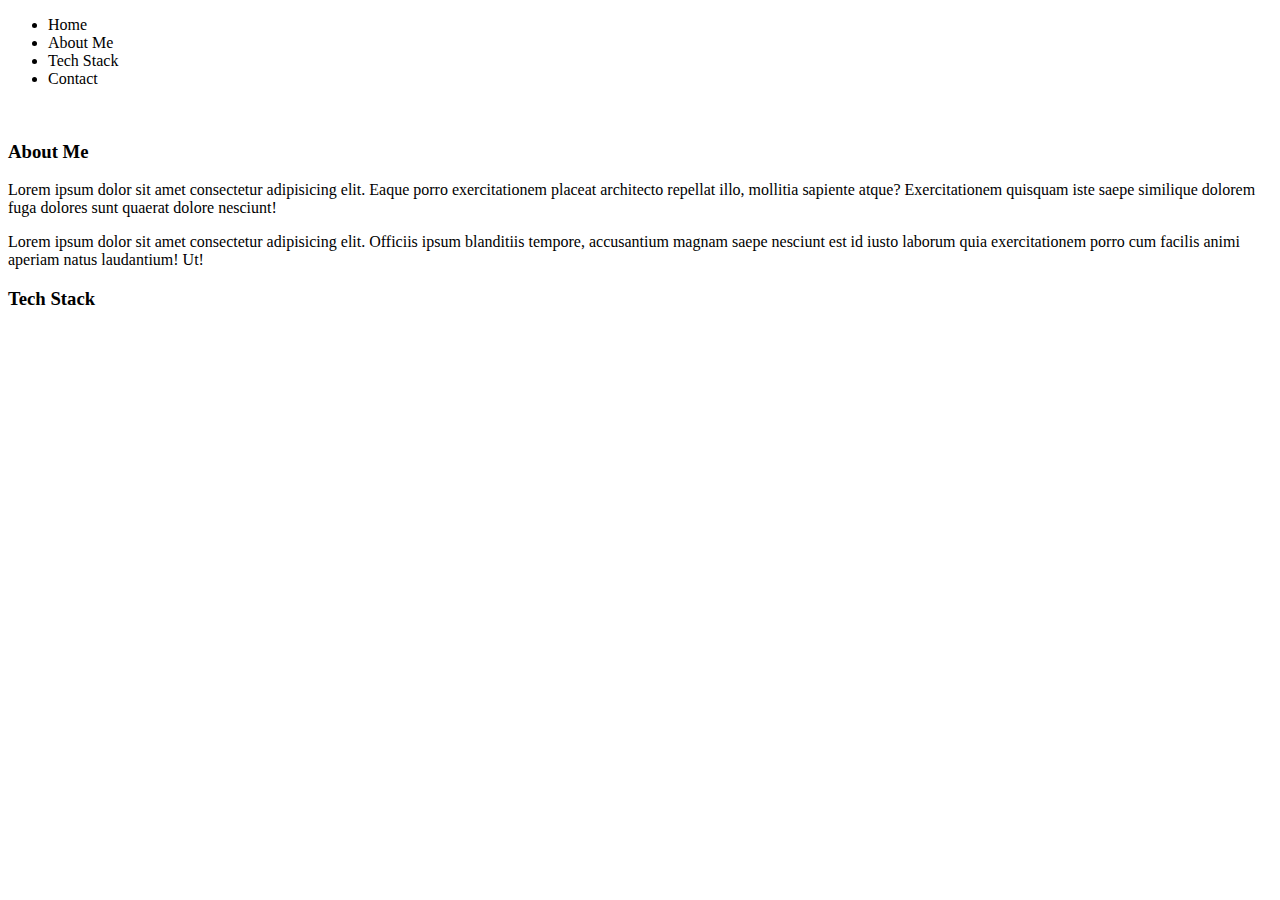
<file: about-me.html>
<!DOCTYPE html>
<html lang="en">
<head>
  <meta charset="UTF-8">
  <meta name="viewport" content="width=device-width, initial-scale=1.0">
  <title>Kurt Cyrus Silvino</title>
</head>
<body>
  <nav>
    <ul>
      <li>Home</li>
      <li>About Me</li>
      <li>Tech Stack</li>
      <li>Contact</li>
    </ul>
  </nav>
  <div>
    <img>
    <h3>About Me</h3>
    <p>Lorem ipsum dolor sit amet consectetur adipisicing elit. Eaque porro exercitationem placeat architecto repellat illo, mollitia sapiente atque? Exercitationem quisquam iste saepe similique dolorem fuga dolores sunt quaerat dolore nesciunt!</p>
    <p>Lorem ipsum dolor sit amet consectetur adipisicing elit. Officiis ipsum blanditiis tempore, accusantium magnam saepe nesciunt est id iusto laborum quia exercitationem porro cum facilis animi aperiam natus laudantium! Ut!</p>
    <h3>Tech Stack</h3>
  </div>
</body>
</html>
</file>
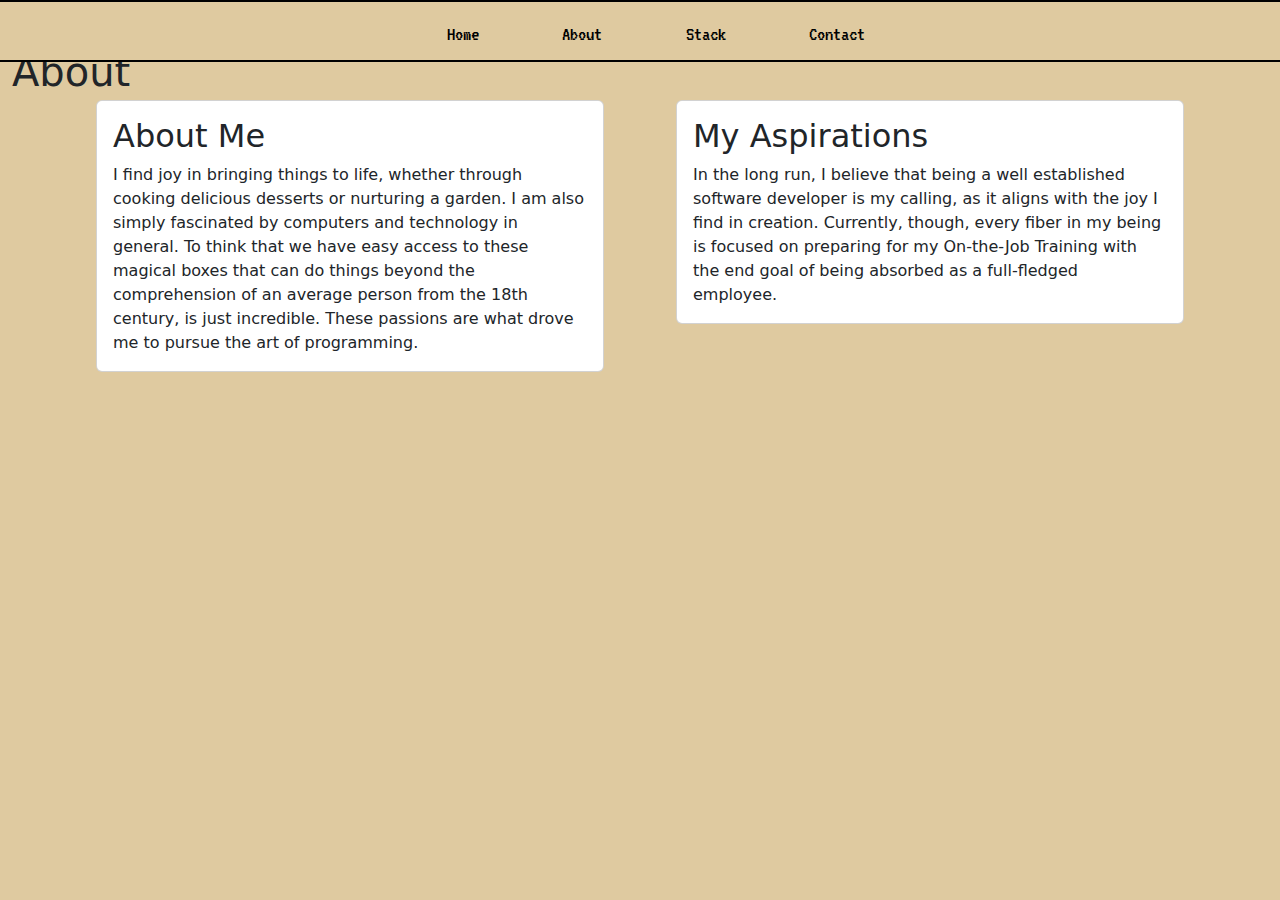
<file: about.html>
<!DOCTYPE html>
<html lang="en">
<head>
  <meta charset="UTF-8">
  <meta name="viewport" content="width=device-width, initial-scale=1.0">
  <link rel="stylesheet" href="portfolio.css"/>
  <title>Kurt Cyrus Silvino</title>
  <link rel="preconnect" href="https://fonts.googleapis.com">
  <link rel="preconnect" href="https://fonts.gstatic.com" crossorigin>
  <link rel="stylesheet" href="https://fonts.googleapis.com/css2?family=Comic+Neue:ital,wght@0,300;0,400;0,700;1,300;1,400;1,700&family=Nunito+Sans:ital,opsz,wght@0,6..12,200..1000;1,6..12,200..1000&family=VT323&display=swap">
  <link href="https://cdn.jsdelivr.net/npm/bootstrap@5.3.3/dist/css/bootstrap.min.css" rel="stylesheet" integrity="sha384-QWTKZyjpPEjISv5WaRU9OFeRpok6YctnYmDr5pNlyT2bRjXh0JMhjY6hW+ALEwIH" crossorigin="anonymous">
</head>
<nav>
  <div class="nav-bar" id="about-me-nav-bar">
    <ul>
      <li><a href="index.html">Home</a></li>
      <li><a href="about.html">About</a></li>
      <li><a href="stack.html">Stack</a></li>
      <li><a href="contact.html">Contact</a></li>
    </ul>
  </div>
</nav>
<body>
  <div class="container-fluid about_body">
    <h1 class="h1_style mt-5 mb-1">About</h1>
    <div class="row mx-5"> <!-- grid container for cards -->
      <div class="col-lg">
        <div class="card mx-4 mb-4" id="about_card">
          <div class="card-body">
            <h2 class="card-title">About Me</h2>
            <p class="card-text">I find joy in bringing things to life, whether through cooking delicious desserts or nurturing a garden. I am also simply fascinated by computers and technology in general. To think that we have easy access to these magical boxes that can do things beyond the comprehension of an average person from the 18th century, is just incredible. These passions are what drove me to pursue the art of programming.</p>
          </div>
        </div>
      </div>
      <div class="col-lg">
        <div class="card mx-4 mb-4" id="about_card">
          <div class="card-body">
            <h2 class="card-title">My Aspirations</h2>
            <p class="card-text">In the long run, I believe that being a well established software developer is my calling, as it aligns with the joy I find in creation. Currently, though, every fiber in my being is focused on preparing for my On-the-Job Training with the end goal of being absorbed as a full-fledged employee.</p>
          </div>
        </div>
      </div>
    </div>
  </div>
  <script src="https://cdn.jsdelivr.net/npm/bootstrap@5.3.3/dist/js/bootstrap.bundle.min.js"></script>
</body>
</html>
</file>
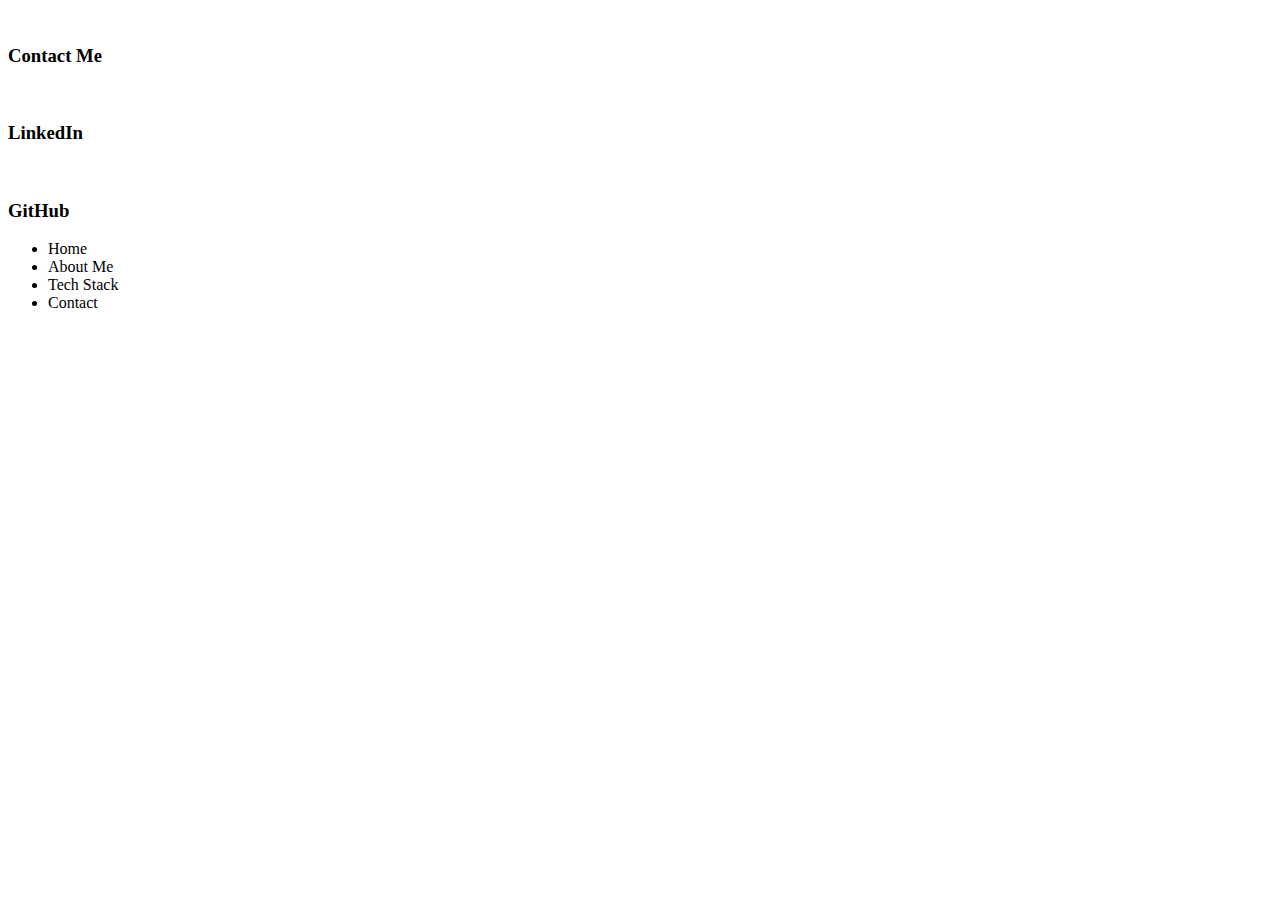
<file: contact-me.html>
<!DOCTYPE html>
<html lang="en">
<head>
  <meta charset="UTF-8">
  <meta name="viewport" content="width=device-width, initial-scale=1.0">
  <title>Kurt Cyrus Silvino</title>
</head>
<body>
  <div>
    <img>
    <h3>Contact Me</h3>
    <img>
    <h3>LinkedIn</h3>
    <img>
    <h3>GitHub</h3>
  </div>
  <nav>
    <ul>
      <li>Home</li>
      <li>About Me</li>
      <li>Tech Stack</li>
      <li>Contact</li>
    </ul>
  </nav>
</body>
</html>
</file>
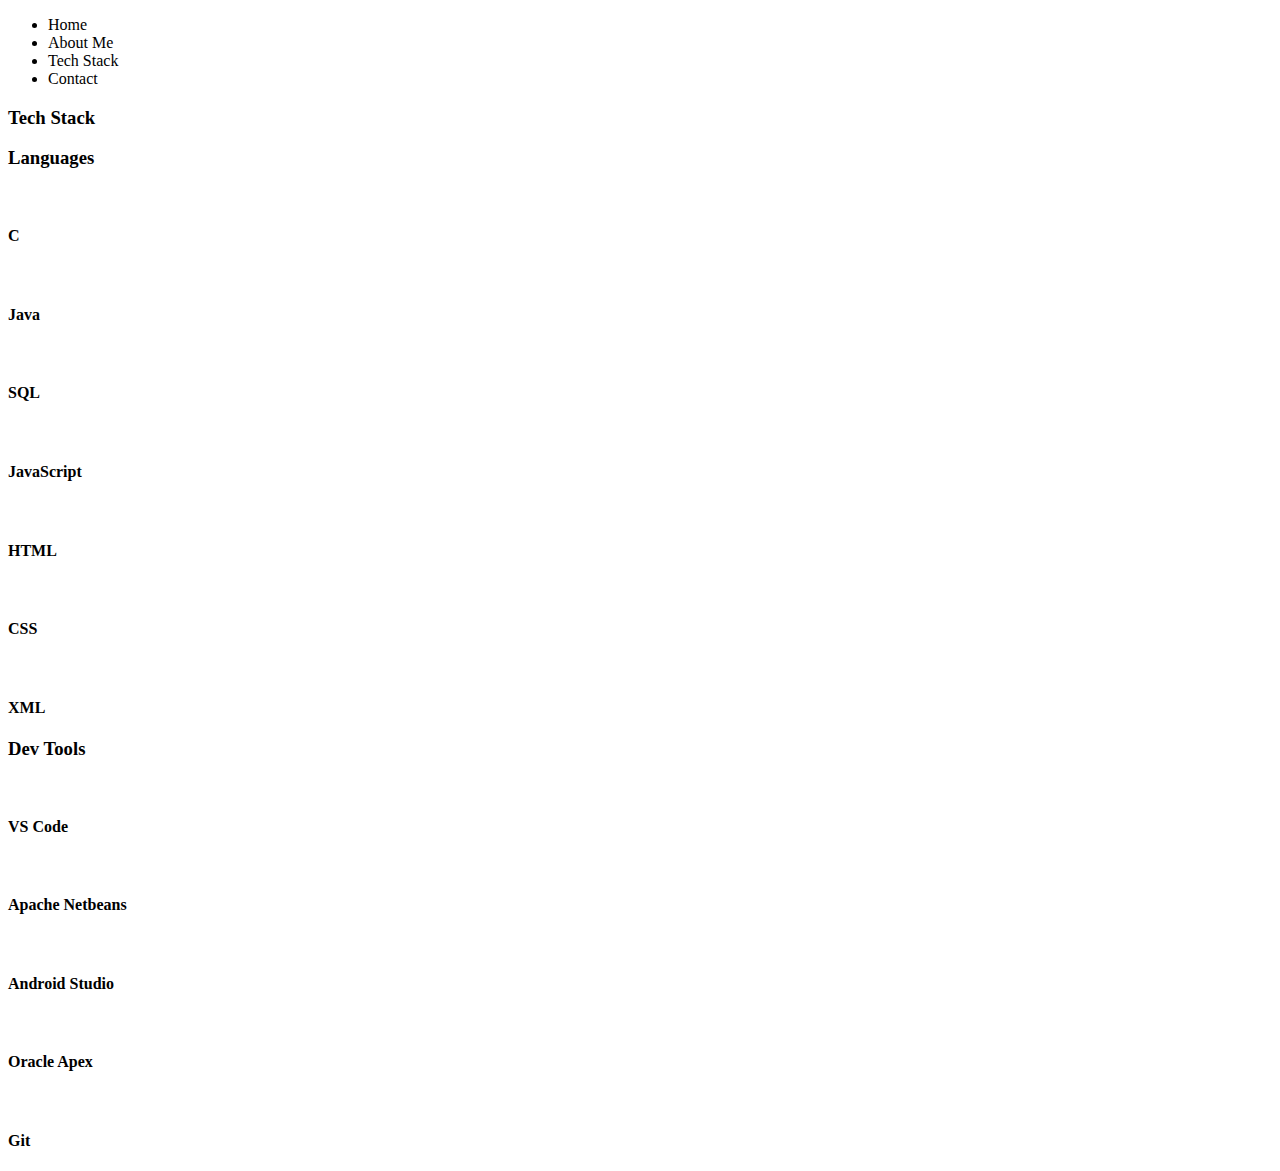
<file: tech-stack.html>
<!DOCTYPE html>
<html lang="en">
<head>
  <meta charset="UTF-8">
  <meta name="viewport" content="width=device-width, initial-scale=1.0">
  <title>Kurt Cyrus Silvino</title>
</head>
<body>
  <nav>
    <ul>
      <li>Home</li>
      <li>About Me</li>
      <li>Tech Stack</li>
      <li>Contact</li>
    </ul>
  </nav>
  <div>
    <h3>Tech Stack</h3>
    <h3>Languages</h3>
    <div>
      <div>
        <img>
        <h4>C</h4>
      </div>
      <div>
        <img>
        <h4>Java</h4>
      </div>
      <div>
        <img>
        <h4>SQL</h4>
      </div>
      <div>
        <img>
        <h4>JavaScript</h4>
      </div>
      <div>
        <img>
        <h4>HTML</h4>
      </div>
      <div>
        <img>
        <h4>CSS</h4>
      </div>
      <div>
        <img>
        <h4>XML</h4>
      </div>
    </div>
    <h3>Dev Tools</h3>
    <div>
      <div>
        <img>
        <h4>VS Code</h4>
      </div>
      <div>
        <img>
        <h4>Apache Netbeans</h4>
      </div>
      <div>
        <img>
        <h4>Android Studio</h4>
      </div>
      <div>
        <img>
        <h4>Oracle Apex</h4>
      </div>
      <div>
        <img>
        <h4>Git</h4>
      </div>
    </div>
  </div>
</body>
</html>
</file>
<file: portfolio.css>
/* universal styling */
html, body {
  background-color: #DFCAA0 !important; /* !important forces the color switch */
  margin: 0;
  padding: 0;
}

.body-style {
  background-color: #DFCAA0;
  display: flex;
  flex-direction: column;
  height: 95vh;
  justify-content: center;
}

.footer {
  align-items: center;
  background-color: #DFCAA0;
  border-bottom: 2px solid black;
  border-top: 2px solid black;
  bottom: 0;
  display: flex;
  justify-content: center;
  left: 0;
  padding: 4px 2em;
  position: fixed;
  width: 100vw;
  z-index: 999;
}

.footer-split {
  align-items: center;
  background-color: #DFCAA0;
  display: flex;
  justify-content: center;
  flex-grow: 1;
}

#footer-text {
  font: normal 1.5em "VT323";
}
  #footer-text a {
    color: #000000;
    text-decoration: none;
  }

.right-arrow {
  animation-name: bouncingRightArrow;
  border-bottom: 8px solid transparent;
  border-left: 10px solid #000000;
  border-top: 8px solid transparent;
  margin-bottom: 8px;
  margin-left: 0.8em;
}

.left-arrow {
  animation-name: bouncingLeftArrow;
  border-bottom: 8px solid transparent;
  border-right: 10px solid #000000;
  border-top: 8px solid transparent;
  margin-bottom: 8px;
  margin-right: 0.8em;
}

.arrow-animation {
  animation-direction: alternate;
  animation-duration: 0.6s;
  animation-iteration-count: infinite;
}
  @keyframes bouncingRightArrow {
    to{transform: translateX(6px);}
  }
  @keyframes bouncingLeftArrow {
    to{transform: translateX(-6px);}
  }

/* header index based class styling because just using selector does not work for some properties */
.h1-style {
  color: #000000;
  font: italic bold 5vmax "Space Mono"; 
  text-align: center;
}

.h2-style {
  color: #000000;
  font: italic bold 4vmin "Edu AU VIC WA NT Dots";
  text-align: center;
}

.nav-bar {
  align-items: center;
  background-color: #DFCAA0;
  border-bottom: 2px solid black;
  border-top: 2px solid black;
  display: flex;
  flex-direction: row; /* sets main axis, DEFAULT VALUE - can be truncated */
  justify-content: center; /* aligns content on the main axis, DEFAULT VALUE - can be truncated */
  left: 0;
  padding: 0 2em;
  position: fixed;
  width: 100vw;
  top: 0;
  z-index: 999;
}
  /* remove hyperlink design on nav-bar */
  .nav-bar a {
    color: #000000;
    text-decoration: none;
  }
  /* flex display enables the transition */
  .nav-bar ul {
    display: flex;
    list-style: none;
  } 
  /* navigation bar text styling and position */
  .nav-bar li {
    display: flex;
    font: normal 1.3em "VT323"; /* SH: font-style, font-size, font-family */
    list-style-type: none;
    overflow: hidden;
    padding: 1em 2em 0em 2em;
    transition: transform 0.7s;
  }
    /* navigation bar text hover transition */
    .nav-bar li:hover {
      font-weight: bold;
      transform: translateY(-3px);
    }

.spacing-element {
  background-color: #DFCAA0;
  height: 10em;
  margin-top: 5em;
  width: 100vw;
}

/* styling for index.html */
/* navigation bar style and position */

/* main content divider */
.index-body {
  align-items: center;
  flex-direction: row;
  justify-content: space-evenly;
}

.index-body-text {
  align-items: center;
  display: flex;
  flex-basis: 60%;
  flex-direction: column;
  flex-grow: 2;
  justify-content: center;
}
  .index-body-text h1 {
    color: #000000; 
    font: bold 1em "Space Mono";
    font-size: 5vmax;
    margin: 5px;
    max-width: 80%;
    text-align: center;
  }
  .index-body-text h2 {
    color: #000000; 
    font: italic 1em "VT323"; 
    font-size: 2em;
    margin: 0;
    text-align: center;
  }
  .index-body-text span {
    color: #FFFFFF;
    text-shadow: 2px 2px 0 #000000;
  }

.self-portrait-div{
  flex-grow: 1;
  flex-basis: 40%;
  display: flex;
  justify-content: center;
}
  #self-portrait {
    border: 3px solid;
    box-shadow: 1rem 1rem;
    max-width: 60%;
    min-width: 13rem;
    object-fit: cover;
  }

/* styling for about.html */

#about-card {
  background-color: #E0D4CC;
  border: 3px solid #000000;
  border-radius: 0;
  box-shadow: 1rem 1rem;
}
  #about-card p {
    color: #000000;
    font: normal 2vmin "Space Mono";
    margin-top: 5px;
    text-align: justify;
  }

.about-spacing-element {
  display: none;
}

.grid-item {
  align-items: center;
  border: 3px solid #000000;
  box-shadow: 1rem 1rem;
  background-color: #E0D4CC;
  display: flex;
  flex-direction: column;

}

.stack-item-container {
  align-items: center;
  display: flex;
  flex-wrap: wrap;
  justify-content: center;
  gap: 2em;
  padding: 0.5em 1em 2em;
}

.stack-item {
  align-items: center;
  border: 2px solid #000000;
  border-radius: 0;
  box-shadow: 3px 3px;
  color: #000000;
  display: flex;
  font: normal 2.5vmin "Space Mono";
  padding: 6px 12px;
}

.stack-item img {
  height: 2rem;
  margin-right: 0.8rem;
  width: 2rem;
}

#contact-card {
  background-color: #E0D4CC;
  border: 3px solid #000000;
  border-radius: 0;
  box-shadow: 1rem 1rem;
}
  #contact-card p {
    color: #000000;
    font: normal 2vmin "Space Mono";
    margin-top: 5px;
    text-align: justify;
  }

/* media query for tablet size and below */
@media (max-width: 768px) {
  body {
    padding-bottom: 2em;
    padding-top: 2em;
  }
  .index-body {
    flex-direction: column;
  }
  .index-body-text {
    justify-content: start;
    margin-top: 5rem;
    order: 2;
  }
  .self-portrait-div {
    margin-top: 10rem;
    order: 1;
  }
  .nav-bar li {
    font-size: 1em;
    padding: 1em 1.5em 0em 1.5em;
  }
  #about-gap {
    margin-top: 10em;
    margin-bottom: 5em;
  }
  .about-spacing-element {
    display: block;
  }
  .stack-body {
    margin-top: 10em;
  }
}

/* media query for about p font-size */
@media (max-width: 600px) {
  #about-card p {
    font-size: 3vmin;
  }
}
</file>
